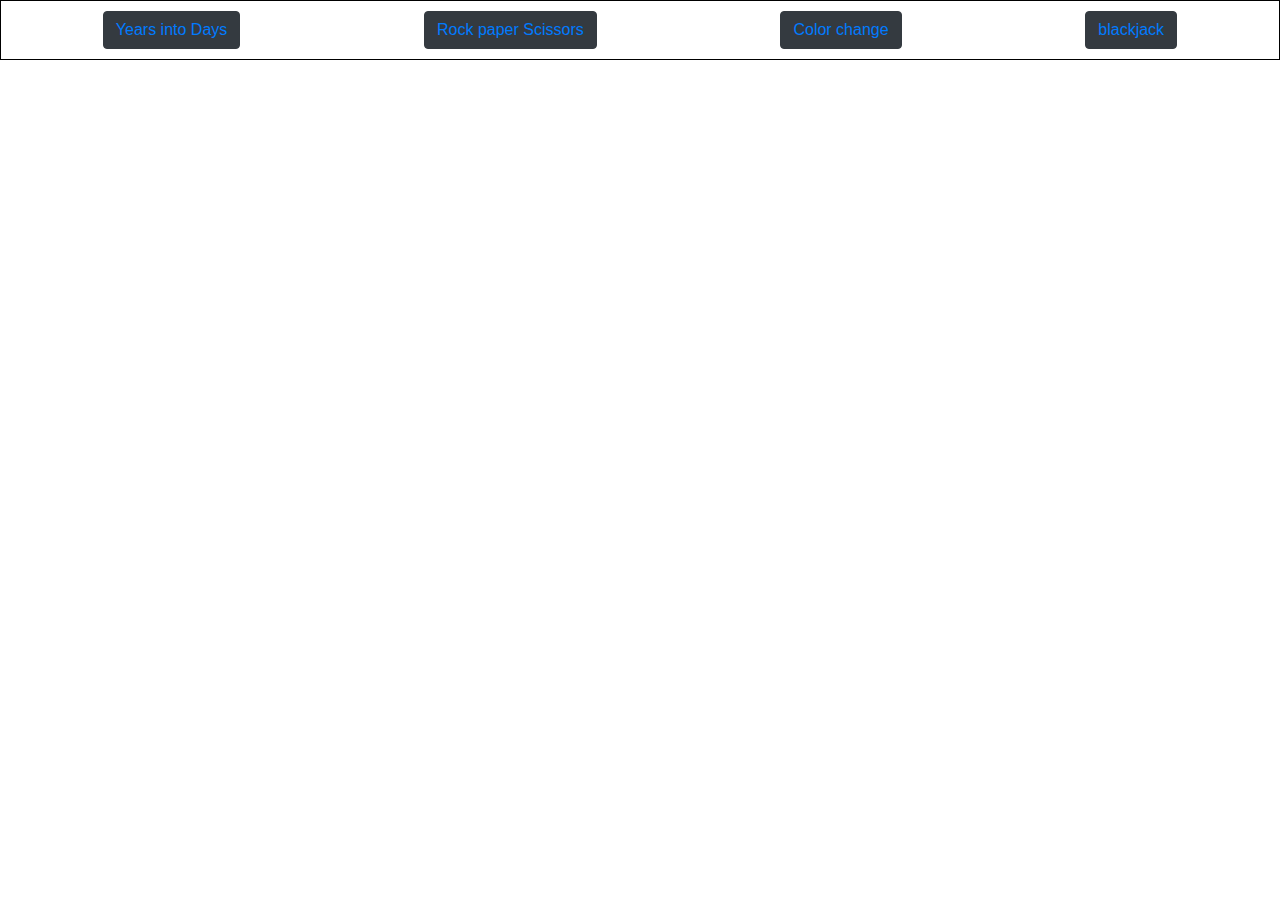
<file: index.html>
<html lang="en">
<meta content="text/html;charset=utf-8" http-equiv="Content-Type">
<link rel="stylesheet" href="https://maxcdn.bootstrapcdn.com/bootstrap/4.0.0/css/bootstrap.min.css" integrity="sha384-Gn5384xqQ1aoWXA+058RXPxPg6fy4IWvTNh0E263XmFcJlSAwiGgFAW/dAiS6JXm" crossorigin="anonymous">
<link rel="stylesheet" href="static/css/style.css">
<meta content="utf-8" http-equiv="encoding">

<head>
	<title>document</title>
</head>
<body>
	<div class="flex-container">
<button class="btn btn-dark"> <a href="challenge1.html"> Years into Days</a></button>
<button class="btn btn-dark"> <a href="rockpaper.html"> Rock paper Scissors</a></button>
<button class="btn btn-dark"> <a href="btnchage.html"> Color change </a></button>
<button class="btn btn-dark"> <a href="blackjack.html"> blackjack </a></button>

</div>


</body>
</html>
</file>
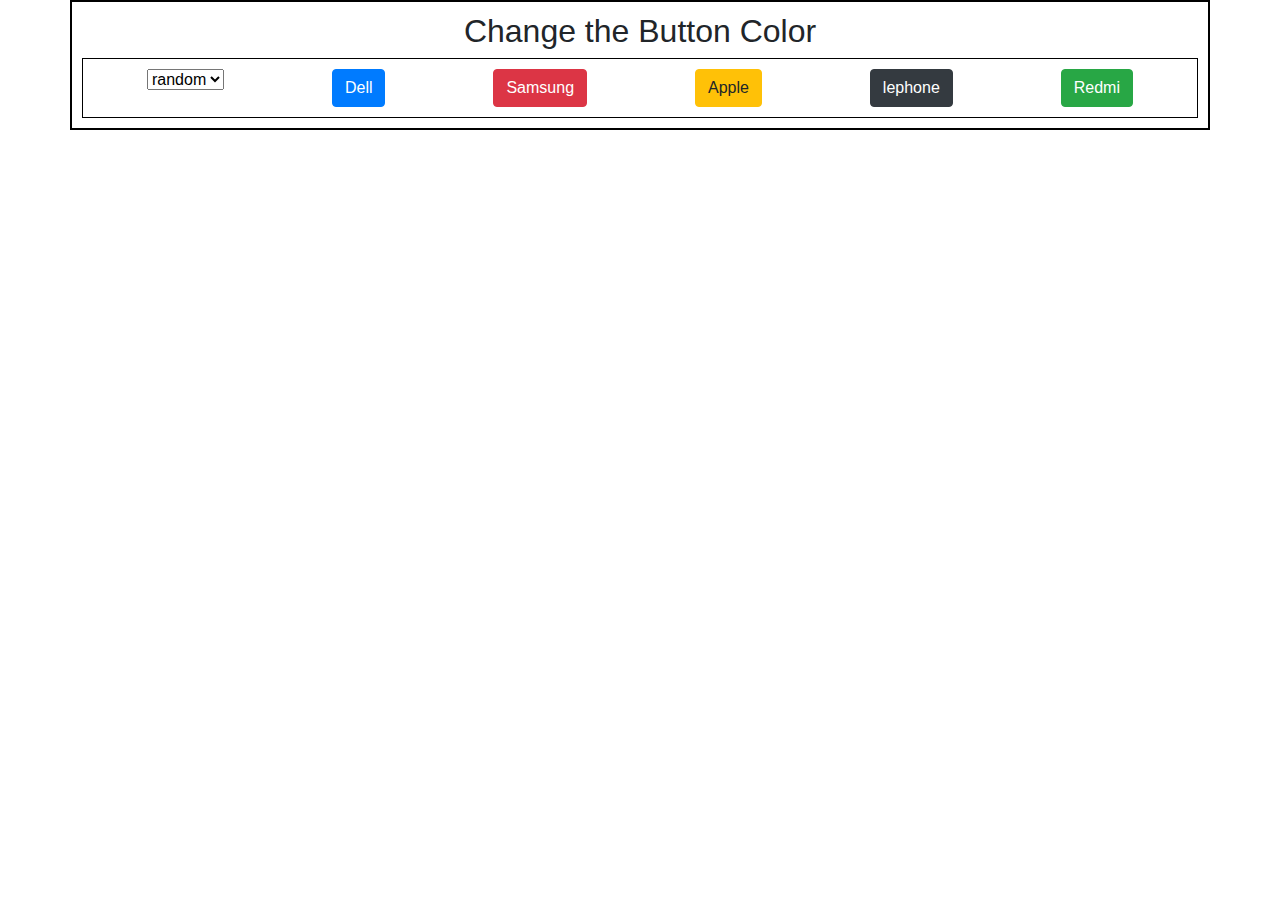
<file: btnchage.html>
<html lang="en">
<head>
    <meta charset="UTF-8">
    <meta name="viewport" content="width=device-width, initial-scale=1.0">
    <link rel="stylesheet" href="https://maxcdn.bootstrapcdn.com/bootstrap/4.0.0/css/bootstrap.min.css" integrity="sha384-Gn5384xqQ1aoWXA+058RXPxPg6fy4IWvTNh0E263XmFcJlSAwiGgFAW/dAiS6JXm" crossorigin="anonymous">
    <link rel="stylesheet" href="static/css/style.css">
    <title>Document</title>
</head>
<body>

    <div class="container">
        <h2> Change the Button Color</h2>

        <div class="flex-box-container">
            <form>
                <select onchange="changecolor(this)">
                    <option name='random' value='random'> random</option>
                    <option name='green' value='green'> green</option>
                    <option name='blue' value='blue'> blue</option>
                    <option name='red' value='red'> red</option>
                    <option name='reset' value='reset'> reset</option>
                </select>
            </form>
            <button class=" btn btn-primary"> Dell </button>
            <button class=" btn btn-danger"> Samsung </button>
            <button class=" btn btn-warning"> Apple </button>
            <button class=" btn btn-dark"> lephone </button>
            <button class=" btn btn-success"> Redmi </button>


        </div>
    </div>

    <script src="static/js/btnchange.js"></script>
    
</body>
</html>
</file>
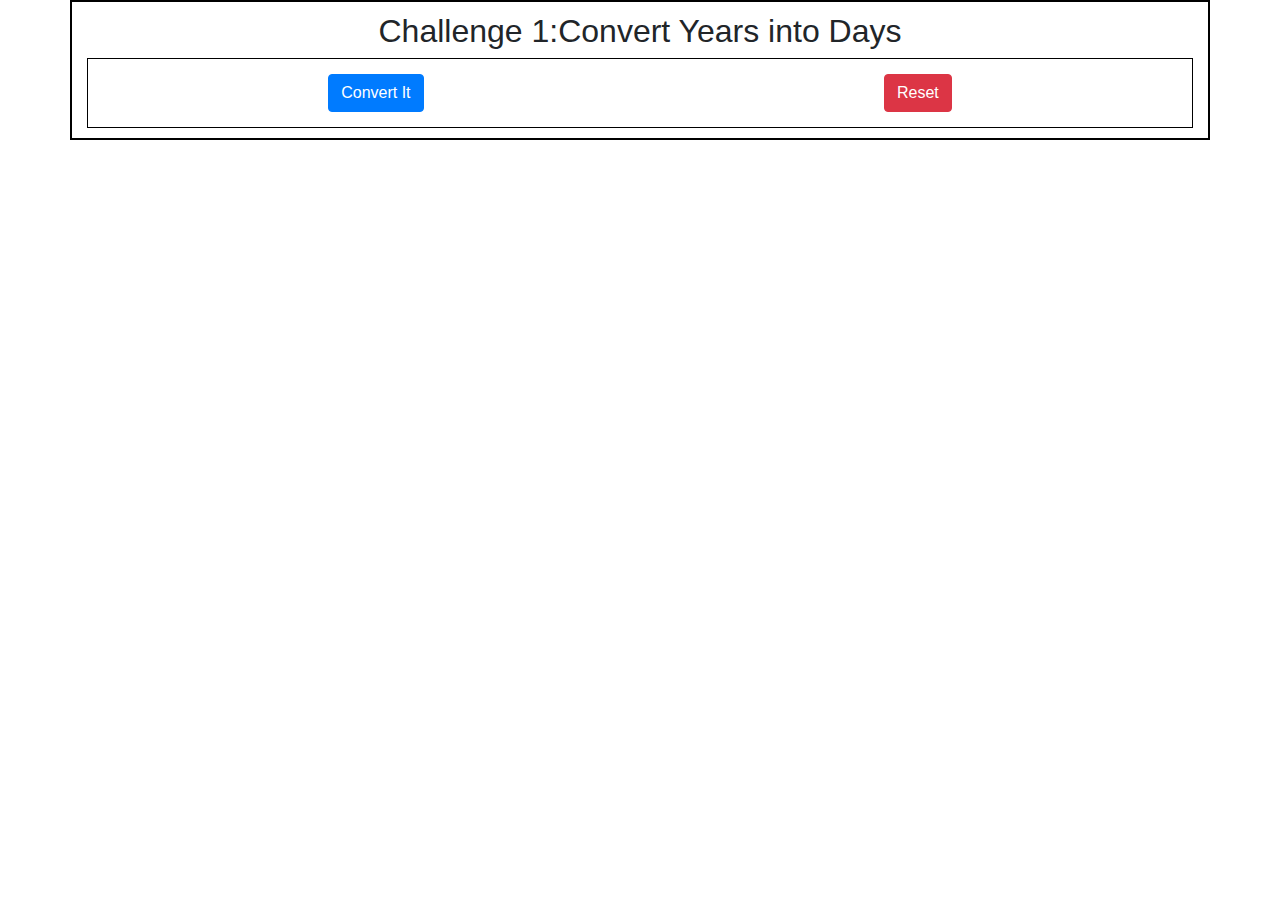
<file: challenge1.html>
<html lang="en">
<head>
    <meta charset="UTF-8">
    <meta name="viewport" content="width=device-width, initial-scale=1.0">
   <link rel="stylesheet" href="static/css/style.css">
    <link rel="stylesheet" href="https://maxcdn.bootstrapcdn.com/bootstrap/4.0.0/css/bootstrap.min.css" integrity="sha384-Gn5384xqQ1aoWXA+058RXPxPg6fy4IWvTNh0E263XmFcJlSAwiGgFAW/dAiS6JXm" crossorigin="anonymous">
    <title>Challenge 1</title>
</head>
<body>
    <div class="container">
       <h2> Challenge 1:Convert Years into Days </h2>

        <div class="flex-container">

            <div>
                <button class="btn btn-primary" onclick="age()"> Convert It </button>
            </div>

            <div>
                <button class="btn btn-danger" onclick="reset()"> Reset</button>
            </div>
        </div>
        <div id="result"></div>
        <div>

        </div>
    </div>


    
<script src="static/js/script.js"></script>
</body>
</html>
</file>
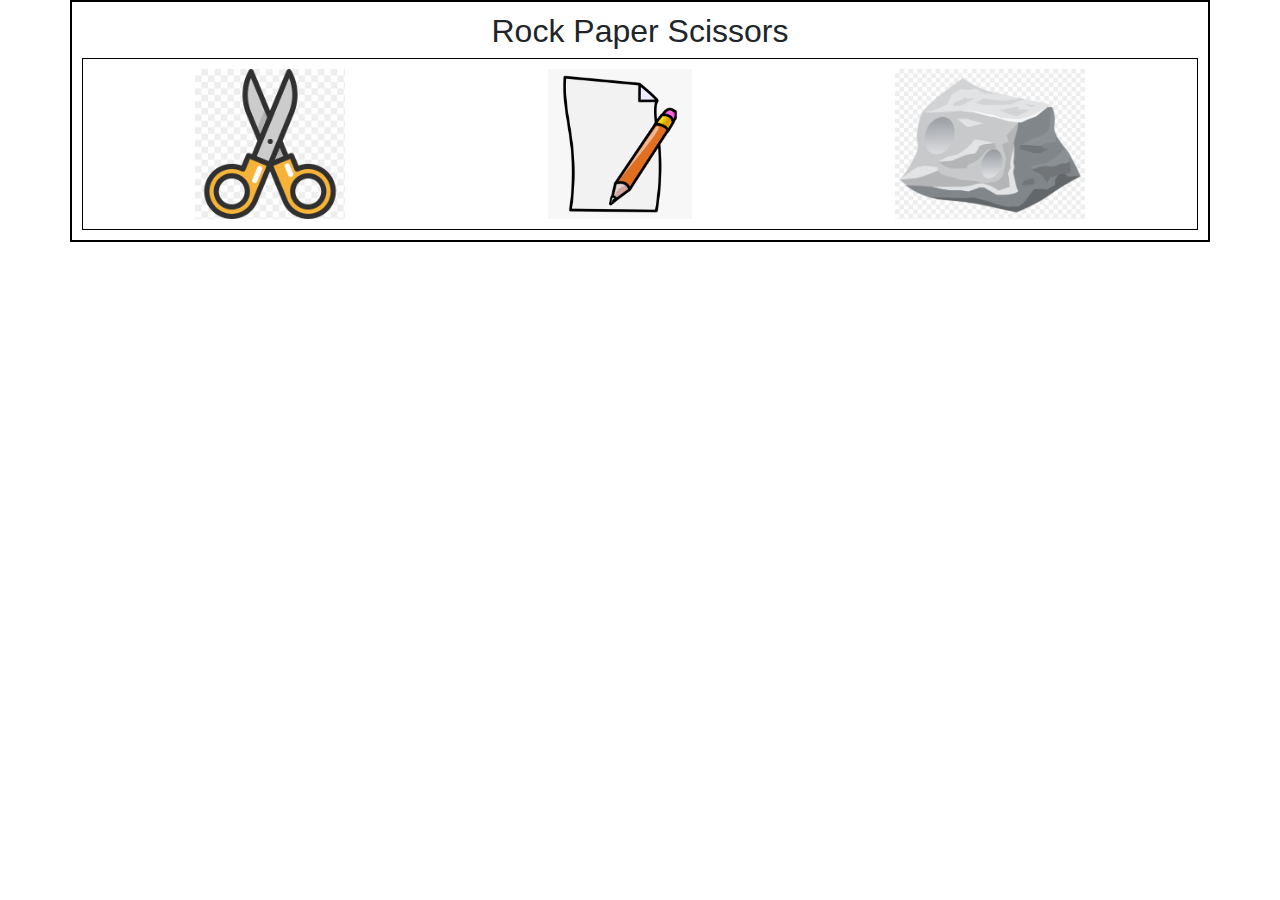
<file: rockpaper.html>
<html lang="en">
<head>
    <meta charset="UTF-8">
    <meta name="viewport" content="width=device-width, initial-scale=1.0">
    <link rel="stylesheet" href="https://maxcdn.bootstrapcdn.com/bootstrap/4.0.0/css/bootstrap.min.css" integrity="sha384-Gn5384xqQ1aoWXA+058RXPxPg6fy4IWvTNh0E263XmFcJlSAwiGgFAW/dAiS6JXm" crossorigin="anonymous">
    <link rel="stylesheet" href="static/css/style.css">

    <title>RPS Game</title>
</head>
<body>
<div class="container">
    <h2> Rock Paper Scissors</h2>
    <div class="flex-container" id="flex-container-div">
        <img src="static/images/scissors.png" id="scissors" alt="scissors" height="150px",width="150px" onclick="rps(this)">
        <img src="static/images/paper.png" id="paper" alt="paper" height="150px",width="150px" onclick="rps(this)">
        <img src="static/images/rock.png" id="rock" alt="rock" height="150px",width="150px"onclick="rps(this)">
    </div>
</div>
<script src="static/js/rps.js"></script>
    
</body>
</html>
</file>
<file: static/css/style.css>
.container{
    border: 2px solid black;
    padding: 10px;
    text-align: center;
}

.flex-container,.flex-box-container,.flex-box-container-blackjack,.result{
    display: flex;
    border: 1px solid black;
    padding: 10px;
    flex-wrap: wrap;
    justify-content: space-around;
    flex-direction: row;
}
.flex-box-container-blackjack{
    background: url('https://cms-assets.tutsplus.com/legacy-premium-tutorials/posts/13756/images/13756_27f44a5f5f1554ad4b102344c9011489.jpg');
    color: blanchedalmond;
}

.flex-box-row{
    background: url('https://cms-assets.tutsplus.com/legacy-premium-tutorials/posts/13756/images/13756_27f44a5f5f1554ad4b102344c9011489.jpg');

}

.flex-box-container-blackjack div{
    border:1px solid black;
    padding: 10px;
    flex:1;
    height:350px;
}
table th,td{
    padding: 5px;
    border:1px solid black;
}



.flex-container div{
    padding: 5px;
}


.flex-container img:hover{
    box-shadow:0px 10px 50px rgb(79, 230, 209);

}
</file>
